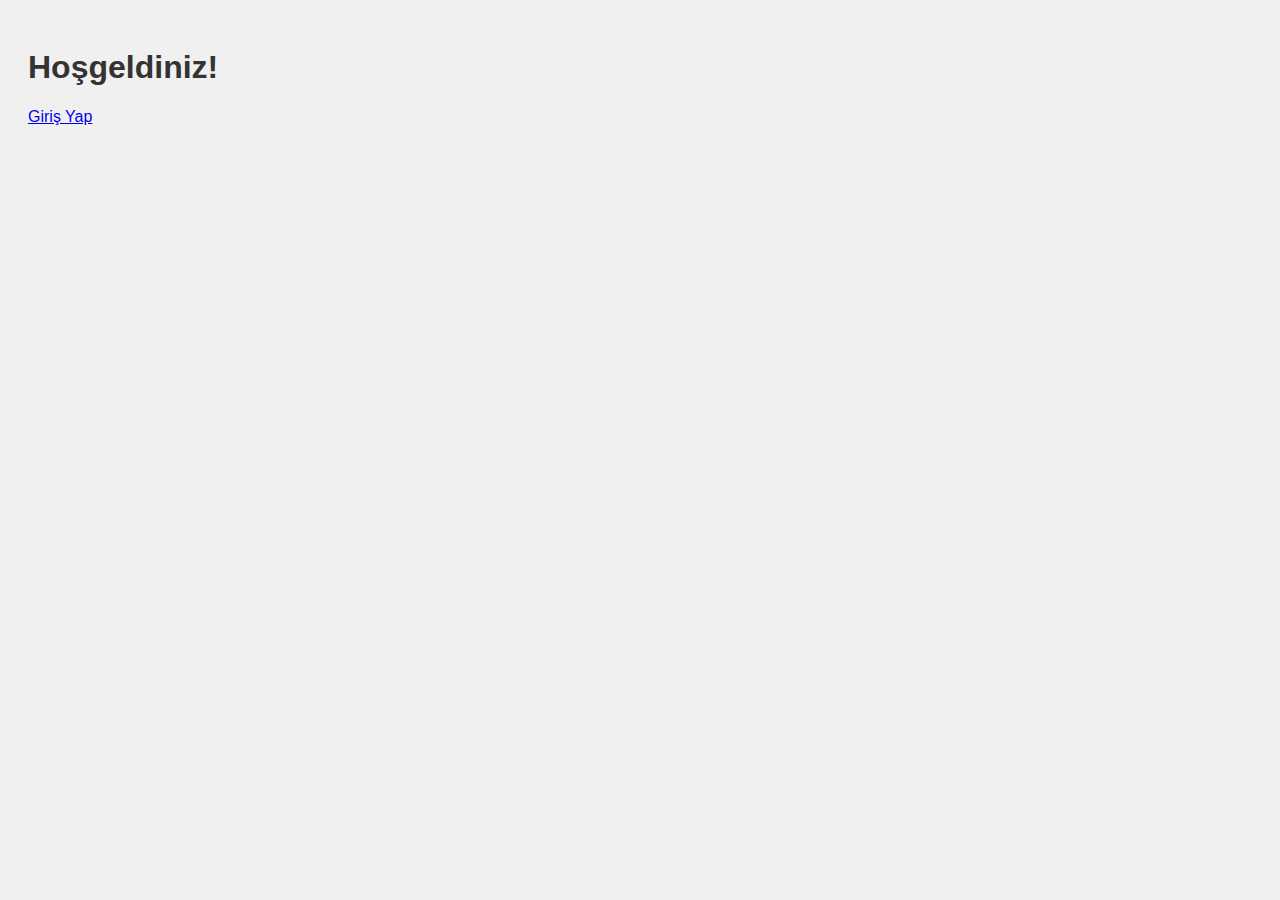
<file: index.html>
<!DOCTYPE html>
<html lang="tr">
<head>
    <meta charset="UTF-8">
    <title>E-Öğrenme Anasayfa</title>
    <link rel="stylesheet" href="css/style.css">
</head>
<body>
    <h1>Hoşgeldiniz!</h1>
    <a href="login.html">Giriş Yap</a>
</body>
</html>
</file>
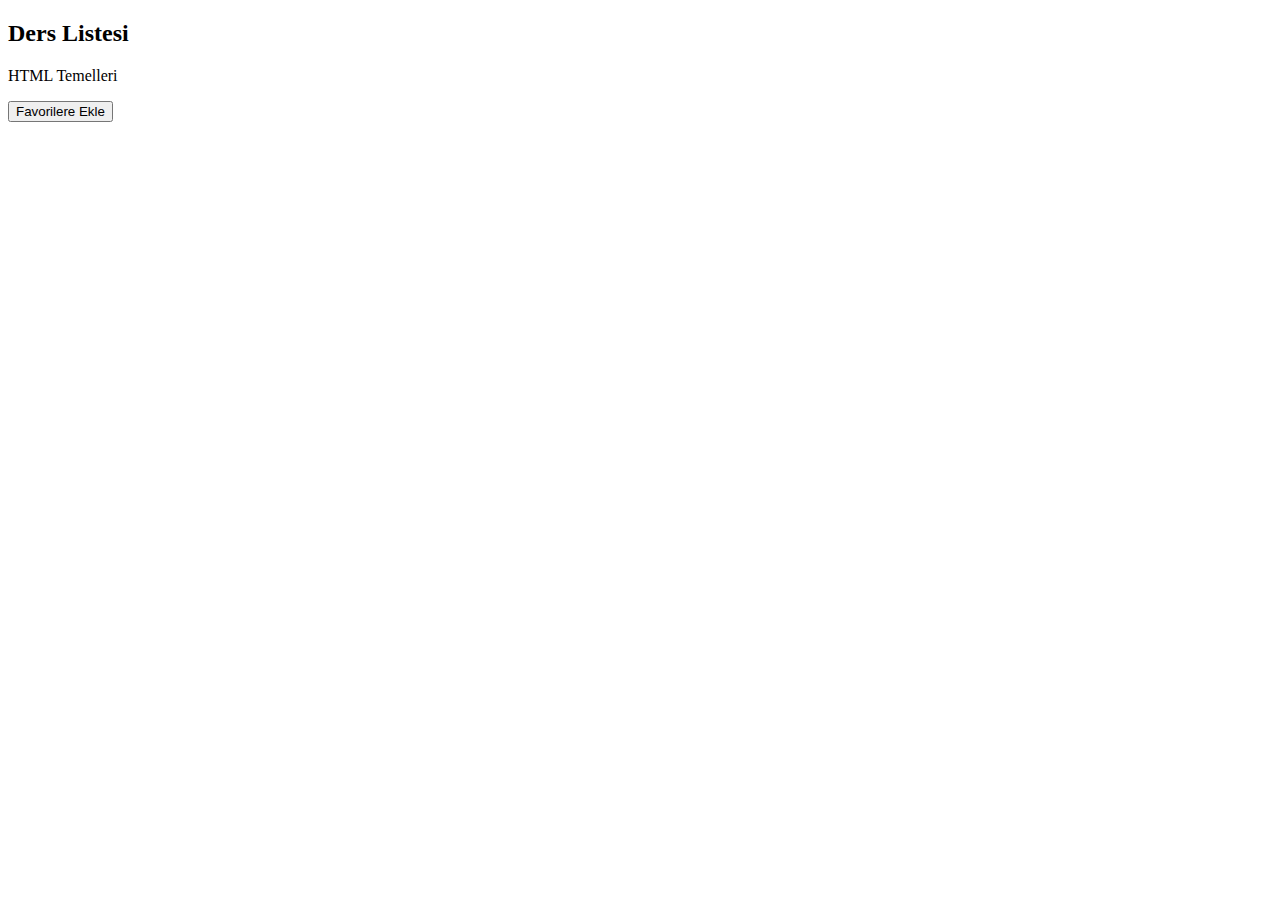
<file: dersler.html>
<!DOCTYPE html>
<html lang="tr">
<head>
    <meta charset="UTF-8">
    <title>Dersler</title>
</head>
<body>
    <h2>Ders Listesi</h2>
    <div class="course">
        <p>HTML Temelleri</p>
        <button onclick="alert('Favorilere eklendi!')">Favorilere Ekle</button>
    </div>
</body>
</html>
</file>
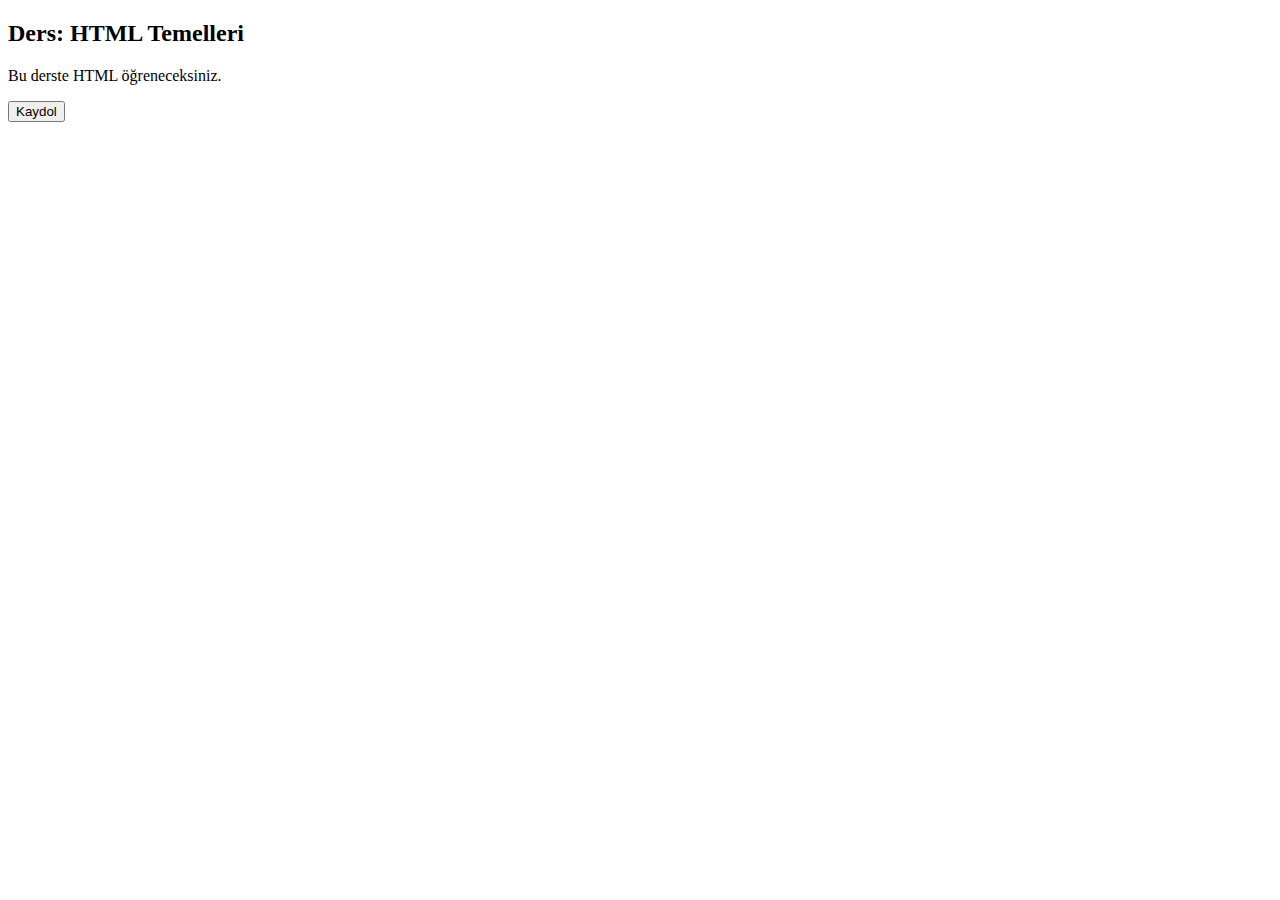
<file: detay.html>
<!DOCTYPE html>
<html lang="tr">
<head>
    <meta charset="UTF-8">
    <title>Ders Detayı</title>
</head>
<body>
    <h2>Ders: HTML Temelleri</h2>
    <p>Bu derste HTML öğreneceksiniz.</p>
    <button onclick="alert('Kaydoldunuz!')">Kaydol</button>
</body>
</html>
</file>
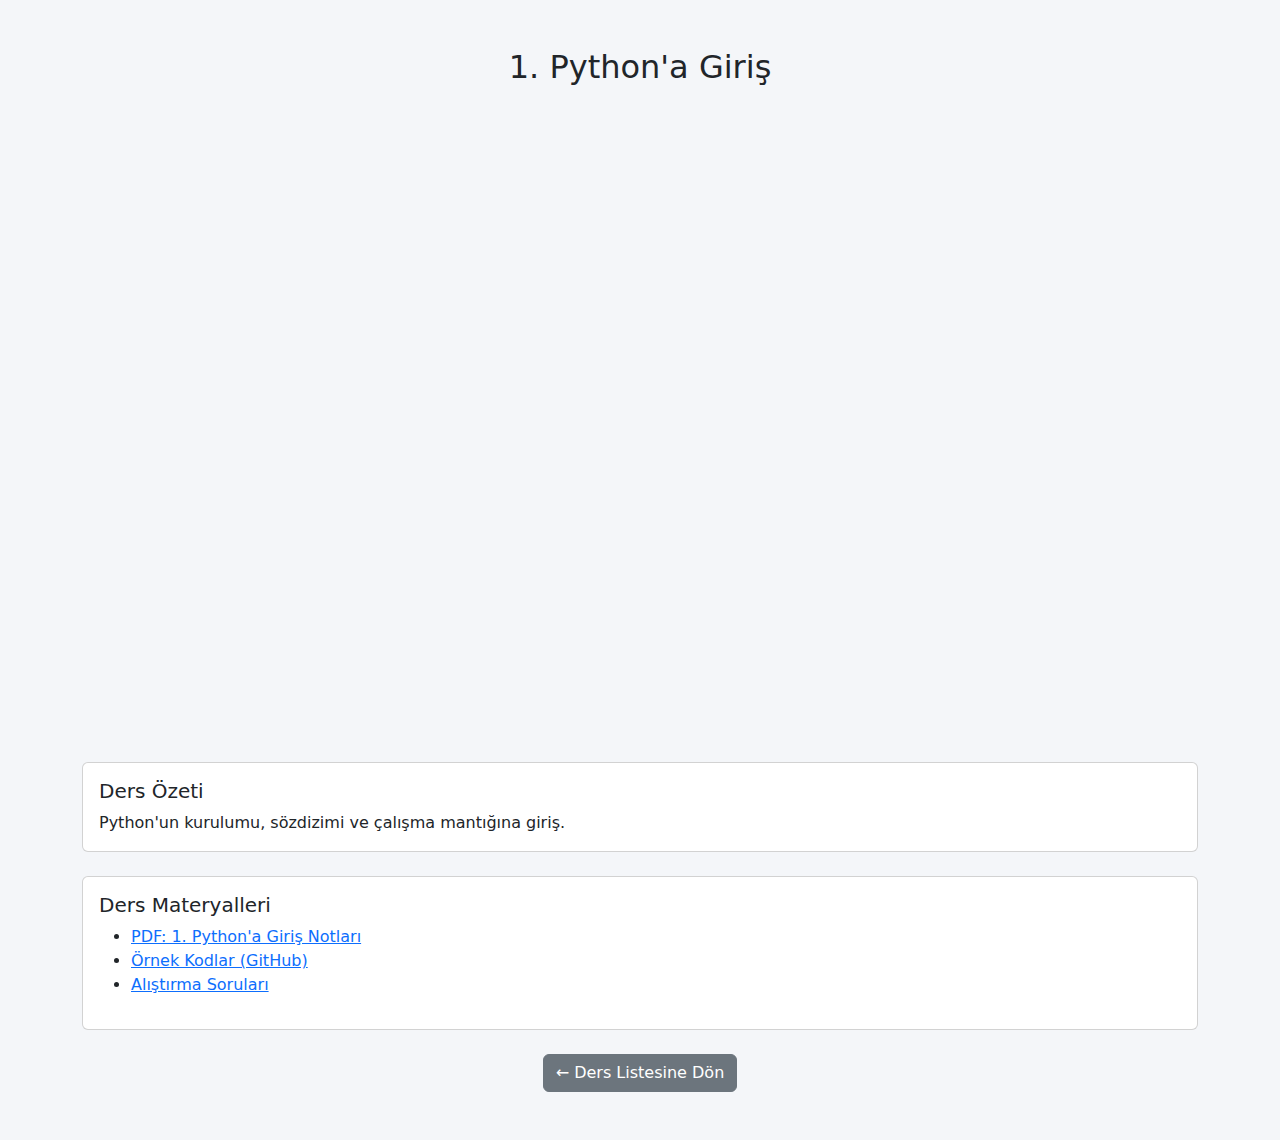
<file: detay1.html>
<!DOCTYPE html>
<html lang="tr">
<head>
  <meta charset="UTF-8">
  <meta name="viewport" content="width=device-width, initial-scale=1.0">
  <title>1. Python'a Giriş</title>
  <link href="https://cdn.jsdelivr.net/npm/bootstrap@5.3.0/dist/css/bootstrap.min.css" rel="stylesheet">
  <style>
    body {
      background-color: #f4f6f9;
    }
    .video-container {
      position: relative;
      padding-bottom: 56.25%;
      height: 0;
      overflow: hidden;
    }
    .video-container iframe {
      position: absolute;
      top: 0;
      left: 0;
      width: 100%;
      height: 100%;
    }
  </style>
</head>
<body>
  <div class="container py-5">
    <h2 class="mb-4 text-center">1. Python'a Giriş</h2>

    <div class="video-container mb-4">
      <iframe src="https://www.youtube.com/embed/rfscVS0vtbw" frameborder="0" allowfullscreen></iframe>
    </div>

    <div class="card mb-4">
      <div class="card-body">
        <h5 class="card-title">Ders Özeti</h5>
        <p class="card-text">Python'un kurulumu, sözdizimi ve çalışma mantığına giriş.</p>
      </div>
    </div>

    <div class="card">
      <div class="card-body">
        <h5 class="card-title">Ders Materyalleri</h5>
        <ul>
          <li><a href="#" target="_blank">PDF: 1. Python'a Giriş Notları</a></li>
          <li><a href="#" target="_blank">Örnek Kodlar (GitHub)</a></li>
          <li><a href="#" target="_blank">Alıştırma Soruları</a></li>
        </ul>
      </div>
    </div>

    <div class="mt-4 text-center">
      <a href="dersler.html" class="btn btn-secondary">← Ders Listesine Dön</a>
    </div>
  </div>
</body>
</html>
</file>
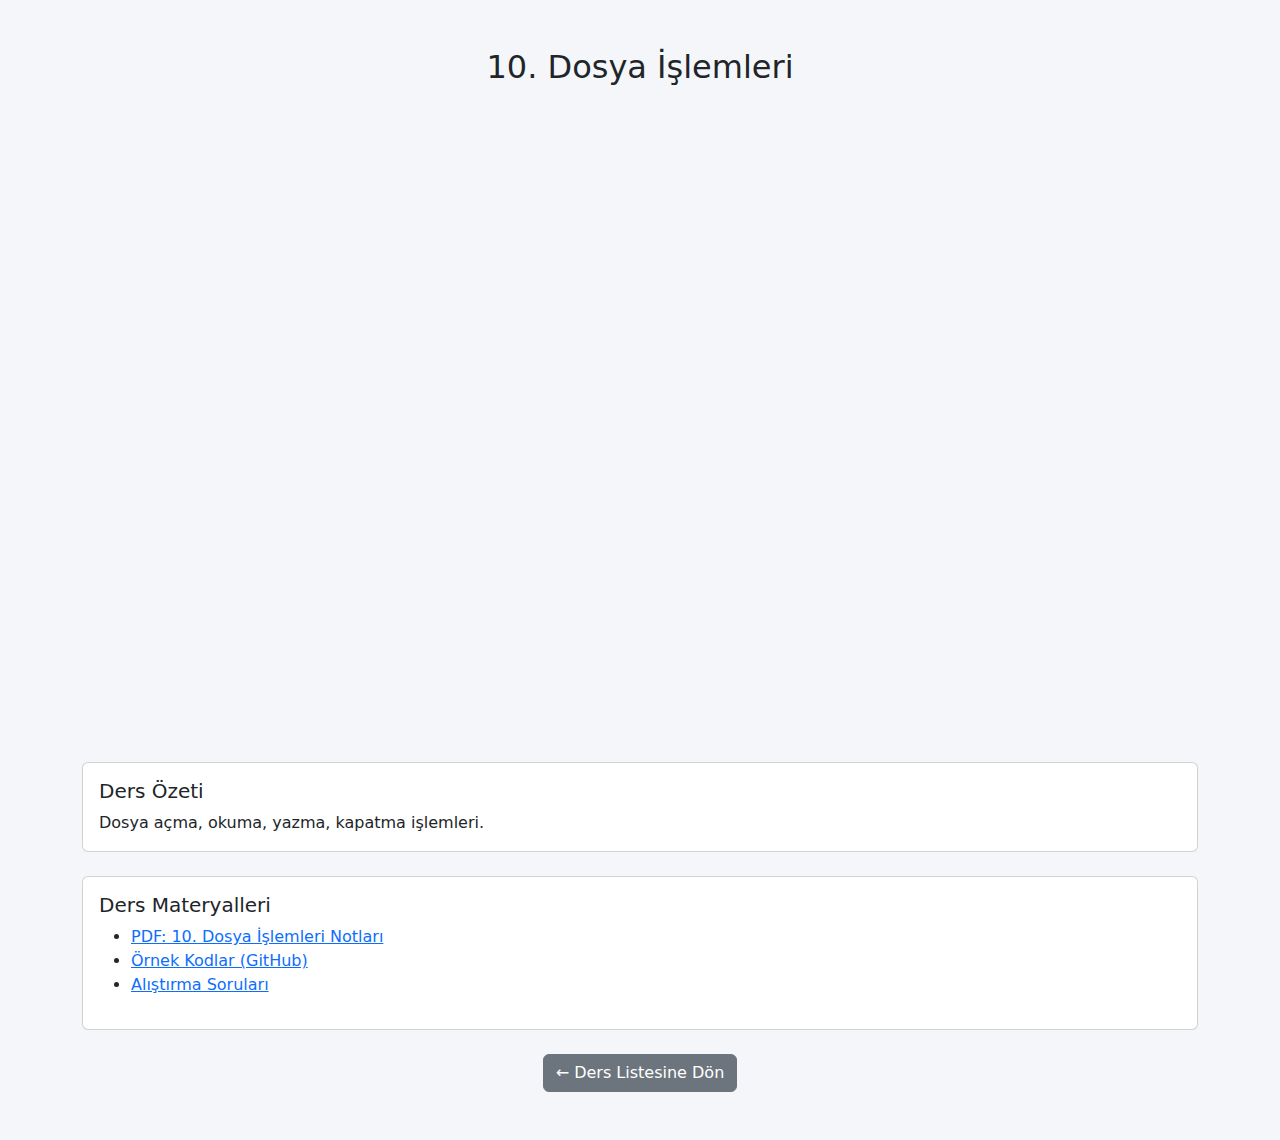
<file: detay10.html>
<!DOCTYPE html>
<html lang="tr">
<head>
  <meta charset="UTF-8">
  <meta name="viewport" content="width=device-width, initial-scale=1.0">
  <title>10. Dosya İşlemleri</title>
  <link href="https://cdn.jsdelivr.net/npm/bootstrap@5.3.0/dist/css/bootstrap.min.css" rel="stylesheet">
  <style>
    body {
      background-color: #f4f6f9;
    }
    .video-container {
      position: relative;
      padding-bottom: 56.25%;
      height: 0;
      overflow: hidden;
    }
    .video-container iframe {
      position: absolute;
      top: 0;
      left: 0;
      width: 100%;
      height: 100%;
    }
  </style>
</head>
<body>
  <div class="container py-5">
    <h2 class="mb-4 text-center">10. Dosya İşlemleri</h2>

    <div class="video-container mb-4">
      <iframe src="https://www.youtube.com/embed/f79MRyMsjrQ" frameborder="0" allowfullscreen></iframe>
    </div>

    <div class="card mb-4">
      <div class="card-body">
        <h5 class="card-title">Ders Özeti</h5>
        <p class="card-text">Dosya açma, okuma, yazma, kapatma işlemleri.</p>
      </div>
    </div>

    <div class="card">
      <div class="card-body">
        <h5 class="card-title">Ders Materyalleri</h5>
        <ul>
          <li><a href="#" target="_blank">PDF: 10. Dosya İşlemleri Notları</a></li>
          <li><a href="#" target="_blank">Örnek Kodlar (GitHub)</a></li>
          <li><a href="#" target="_blank">Alıştırma Soruları</a></li>
        </ul>
      </div>
    </div>

    <div class="mt-4 text-center">
      <a href="dersler.html" class="btn btn-secondary">← Ders Listesine Dön</a>
    </div>
  </div>
</body>
</html>
</file>
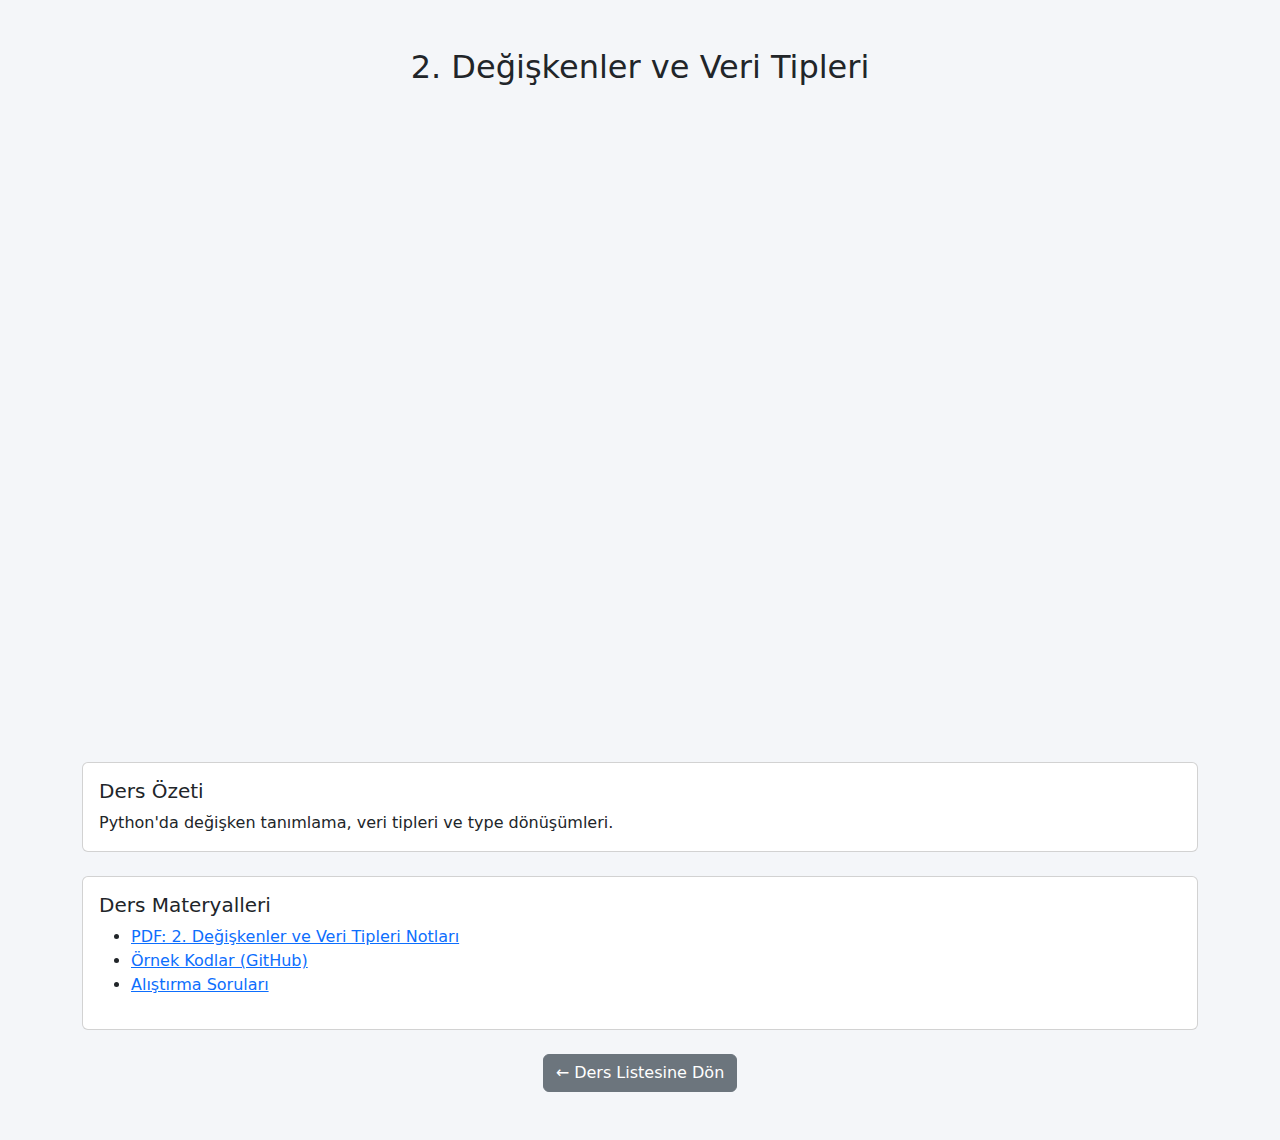
<file: detay2.html>
<!DOCTYPE html>
<html lang="tr">
<head>
  <meta charset="UTF-8">
  <meta name="viewport" content="width=device-width, initial-scale=1.0">
  <title>2. Değişkenler ve Veri Tipleri</title>
  <link href="https://cdn.jsdelivr.net/npm/bootstrap@5.3.0/dist/css/bootstrap.min.css" rel="stylesheet">
  <style>
    body {
      background-color: #f4f6f9;
    }
    .video-container {
      position: relative;
      padding-bottom: 56.25%;
      height: 0;
      overflow: hidden;
    }
    .video-container iframe {
      position: absolute;
      top: 0;
      left: 0;
      width: 100%;
      height: 100%;
    }
  </style>
</head>
<body>
  <div class="container py-5">
    <h2 class="mb-4 text-center">2. Değişkenler ve Veri Tipleri</h2>

    <div class="video-container mb-4">
      <iframe src="https://www.youtube.com/embed/kqtD5dpn9C8" frameborder="0" allowfullscreen></iframe>
    </div>

    <div class="card mb-4">
      <div class="card-body">
        <h5 class="card-title">Ders Özeti</h5>
        <p class="card-text">Python'da değişken tanımlama, veri tipleri ve type dönüşümleri.</p>
      </div>
    </div>

    <div class="card">
      <div class="card-body">
        <h5 class="card-title">Ders Materyalleri</h5>
        <ul>
          <li><a href="#" target="_blank">PDF: 2. Değişkenler ve Veri Tipleri Notları</a></li>
          <li><a href="#" target="_blank">Örnek Kodlar (GitHub)</a></li>
          <li><a href="#" target="_blank">Alıştırma Soruları</a></li>
        </ul>
      </div>
    </div>

    <div class="mt-4 text-center">
      <a href="dersler.html" class="btn btn-secondary">← Ders Listesine Dön</a>
    </div>
  </div>
</body>
</html>
</file>
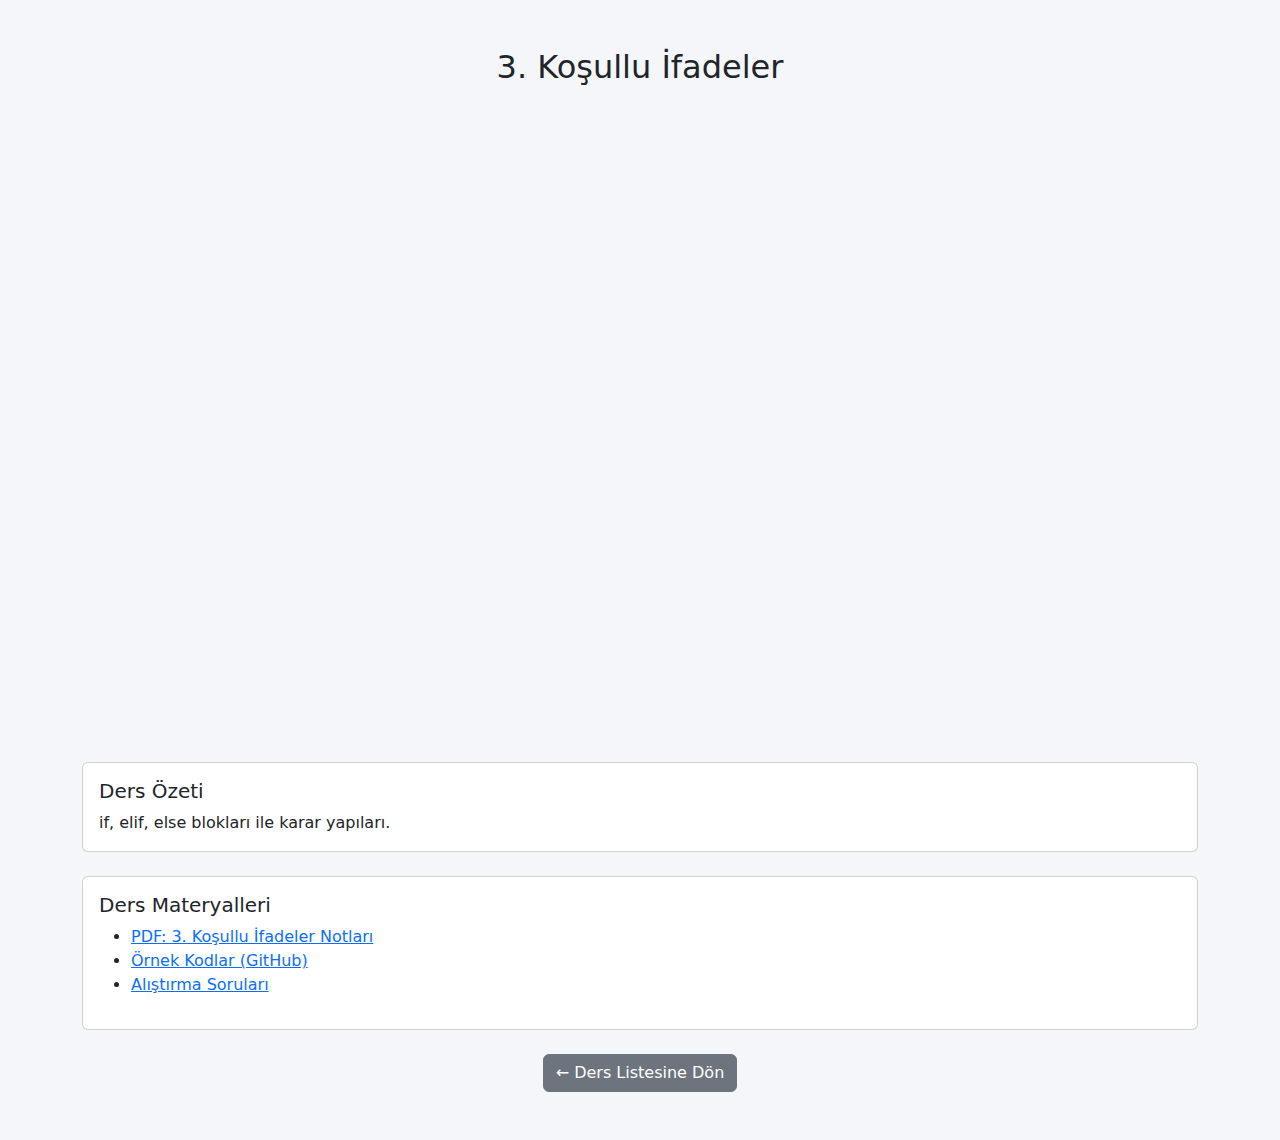
<file: detay3.html>
<!DOCTYPE html>
<html lang="tr">
<head>
  <meta charset="UTF-8">
  <meta name="viewport" content="width=device-width, initial-scale=1.0">
  <title>3. Koşullu İfadeler</title>
  <link href="https://cdn.jsdelivr.net/npm/bootstrap@5.3.0/dist/css/bootstrap.min.css" rel="stylesheet">
  <style>
    body {
      background-color: #f4f6f9;
    }
    .video-container {
      position: relative;
      padding-bottom: 56.25%;
      height: 0;
      overflow: hidden;
    }
    .video-container iframe {
      position: absolute;
      top: 0;
      left: 0;
      width: 100%;
      height: 100%;
    }
  </style>
</head>
<body>
  <div class="container py-5">
    <h2 class="mb-4 text-center">3. Koşullu İfadeler</h2>

    <div class="video-container mb-4">
      <iframe src="https://www.youtube.com/embed/7N6RbVD2Q7I" frameborder="0" allowfullscreen></iframe>
    </div>

    <div class="card mb-4">
      <div class="card-body">
        <h5 class="card-title">Ders Özeti</h5>
        <p class="card-text">if, elif, else blokları ile karar yapıları.</p>
      </div>
    </div>

    <div class="card">
      <div class="card-body">
        <h5 class="card-title">Ders Materyalleri</h5>
        <ul>
          <li><a href="#" target="_blank">PDF: 3. Koşullu İfadeler Notları</a></li>
          <li><a href="#" target="_blank">Örnek Kodlar (GitHub)</a></li>
          <li><a href="#" target="_blank">Alıştırma Soruları</a></li>
        </ul>
      </div>
    </div>

    <div class="mt-4 text-center">
      <a href="dersler.html" class="btn btn-secondary">← Ders Listesine Dön</a>
    </div>
  </div>
</body>
</html>
</file>
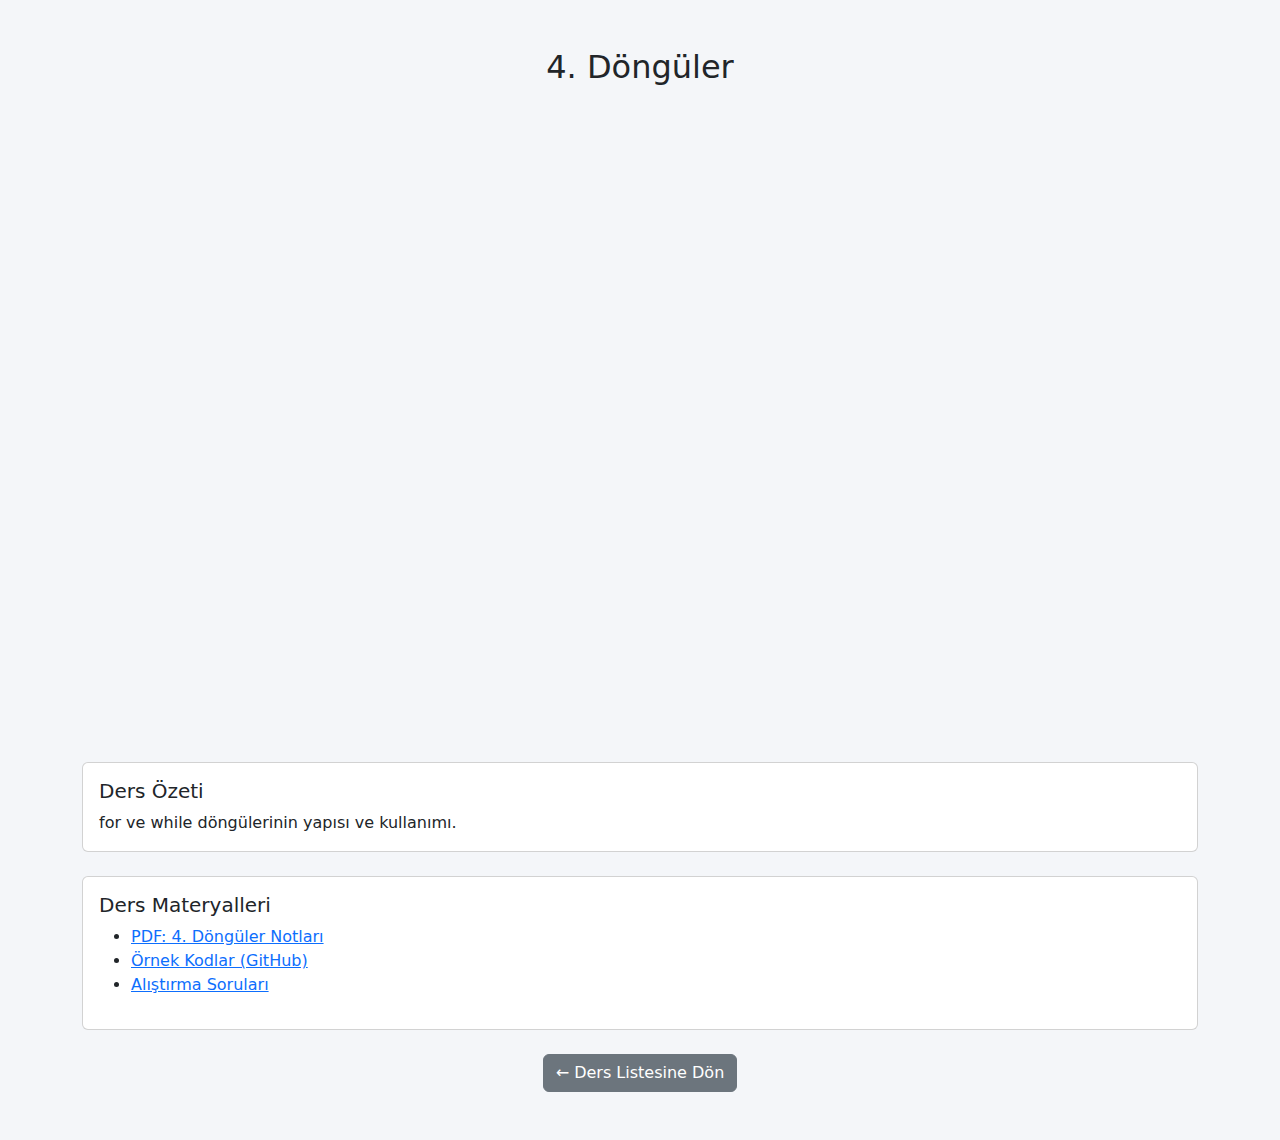
<file: detay4.html>
<!DOCTYPE html>
<html lang="tr">
<head>
  <meta charset="UTF-8">
  <meta name="viewport" content="width=device-width, initial-scale=1.0">
  <title>4. Döngüler</title>
  <link href="https://cdn.jsdelivr.net/npm/bootstrap@5.3.0/dist/css/bootstrap.min.css" rel="stylesheet">
  <style>
    body {
      background-color: #f4f6f9;
    }
    .video-container {
      position: relative;
      padding-bottom: 56.25%;
      height: 0;
      overflow: hidden;
    }
    .video-container iframe {
      position: absolute;
      top: 0;
      left: 0;
      width: 100%;
      height: 100%;
    }
  </style>
</head>
<body>
  <div class="container py-5">
    <h2 class="mb-4 text-center">4. Döngüler</h2>

    <div class="video-container mb-4">
      <iframe src="https://www.youtube.com/embed/x7X9w_GIm1s" frameborder="0" allowfullscreen></iframe>
    </div>

    <div class="card mb-4">
      <div class="card-body">
        <h5 class="card-title">Ders Özeti</h5>
        <p class="card-text">for ve while döngülerinin yapısı ve kullanımı.</p>
      </div>
    </div>

    <div class="card">
      <div class="card-body">
        <h5 class="card-title">Ders Materyalleri</h5>
        <ul>
          <li><a href="#" target="_blank">PDF: 4. Döngüler Notları</a></li>
          <li><a href="#" target="_blank">Örnek Kodlar (GitHub)</a></li>
          <li><a href="#" target="_blank">Alıştırma Soruları</a></li>
        </ul>
      </div>
    </div>

    <div class="mt-4 text-center">
      <a href="dersler.html" class="btn btn-secondary">← Ders Listesine Dön</a>
    </div>
  </div>
</body>
</html>
</file>
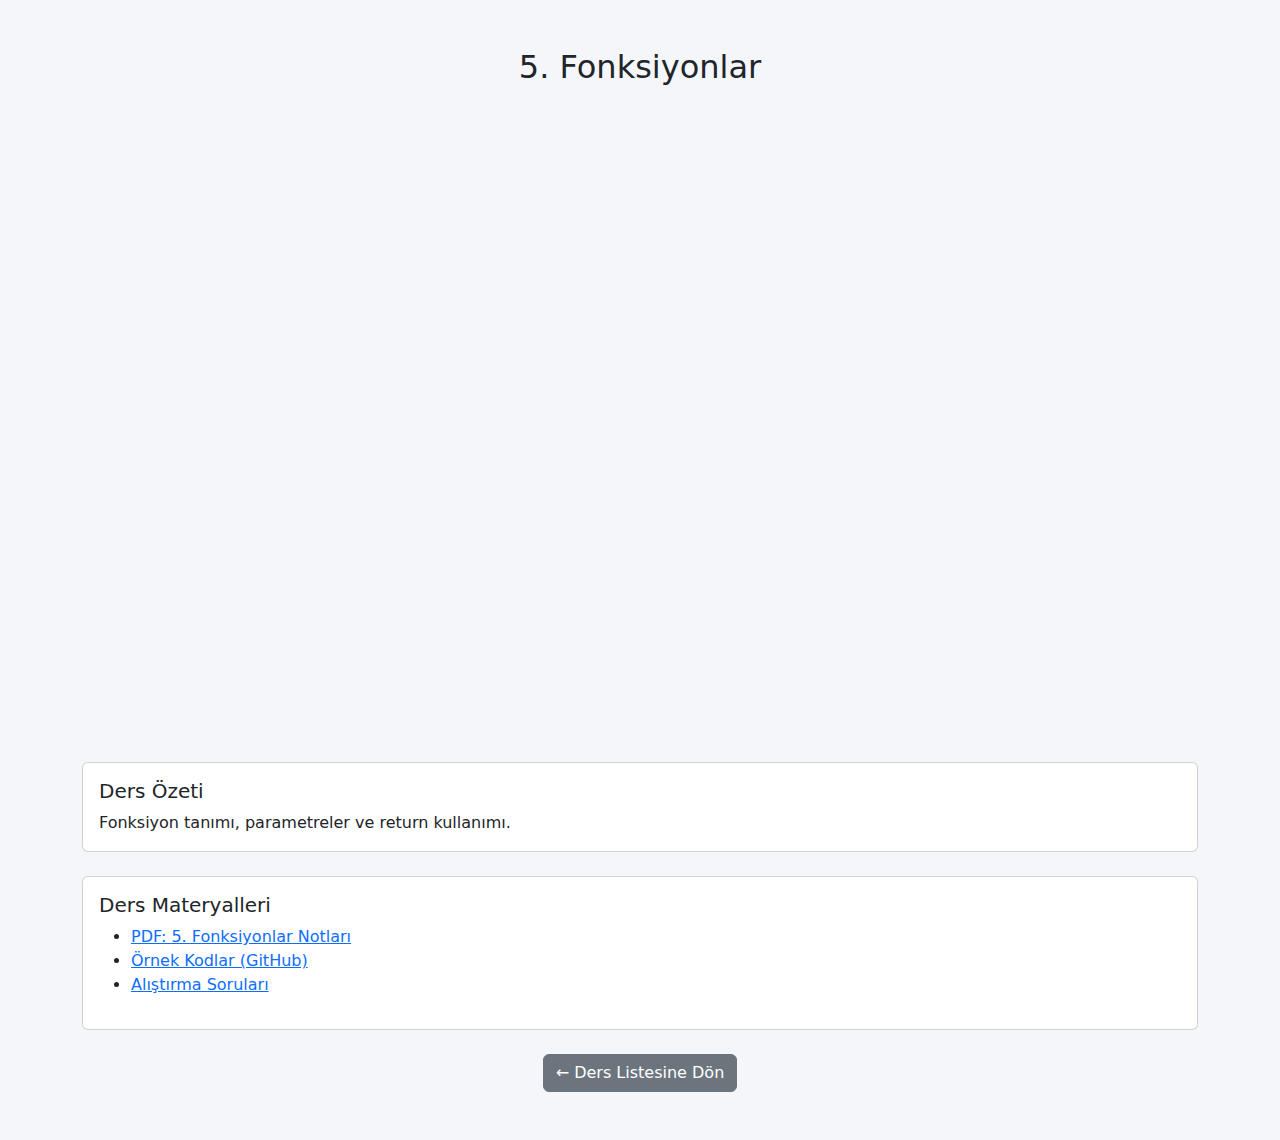
<file: detay5.html>
<!DOCTYPE html>
<html lang="tr">
<head>
  <meta charset="UTF-8">
  <meta name="viewport" content="width=device-width, initial-scale=1.0">
  <title>5. Fonksiyonlar</title>
  <link href="https://cdn.jsdelivr.net/npm/bootstrap@5.3.0/dist/css/bootstrap.min.css" rel="stylesheet">
  <style>
    body {
      background-color: #f4f6f9;
    }
    .video-container {
      position: relative;
      padding-bottom: 56.25%;
      height: 0;
      overflow: hidden;
    }
    .video-container iframe {
      position: absolute;
      top: 0;
      left: 0;
      width: 100%;
      height: 100%;
    }
  </style>
</head>
<body>
  <div class="container py-5">
    <h2 class="mb-4 text-center">5. Fonksiyonlar</h2>

    <div class="video-container mb-4">
      <iframe src="https://www.youtube.com/embed/Y8Tko2YC5hA" frameborder="0" allowfullscreen></iframe>
    </div>

    <div class="card mb-4">
      <div class="card-body">
        <h5 class="card-title">Ders Özeti</h5>
        <p class="card-text">Fonksiyon tanımı, parametreler ve return kullanımı.</p>
      </div>
    </div>

    <div class="card">
      <div class="card-body">
        <h5 class="card-title">Ders Materyalleri</h5>
        <ul>
          <li><a href="#" target="_blank">PDF: 5. Fonksiyonlar Notları</a></li>
          <li><a href="#" target="_blank">Örnek Kodlar (GitHub)</a></li>
          <li><a href="#" target="_blank">Alıştırma Soruları</a></li>
        </ul>
      </div>
    </div>

    <div class="mt-4 text-center">
      <a href="dersler.html" class="btn btn-secondary">← Ders Listesine Dön</a>
    </div>
  </div>
</body>
</html>
</file>
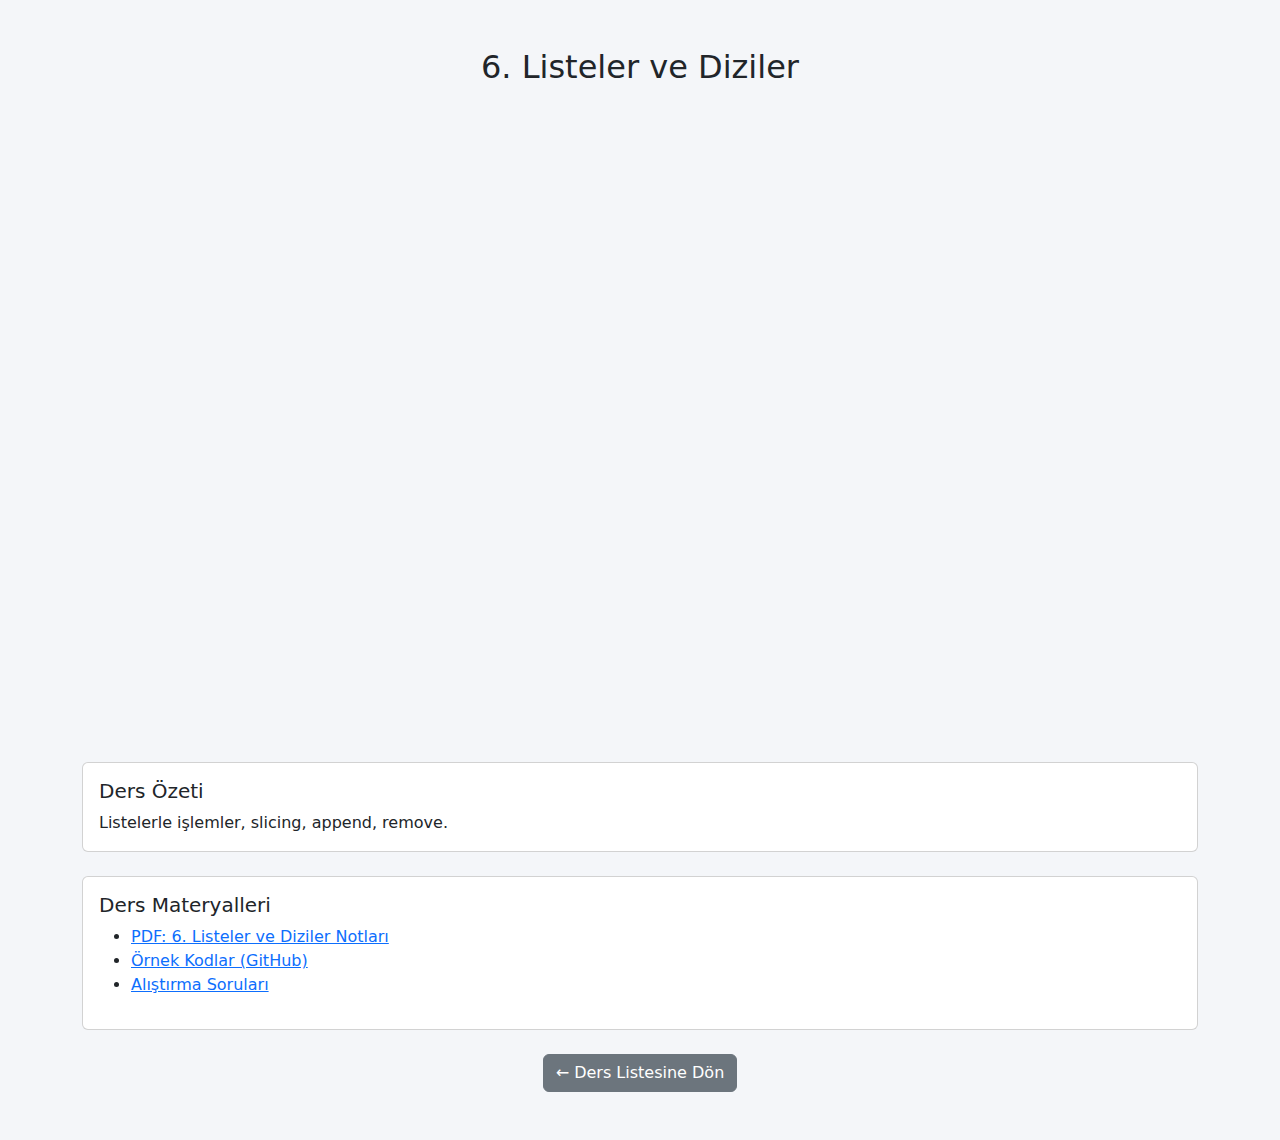
<file: detay6.html>
<!DOCTYPE html>
<html lang="tr">
<head>
  <meta charset="UTF-8">
  <meta name="viewport" content="width=device-width, initial-scale=1.0">
  <title>6. Listeler ve Diziler</title>
  <link href="https://cdn.jsdelivr.net/npm/bootstrap@5.3.0/dist/css/bootstrap.min.css" rel="stylesheet">
  <style>
    body {
      background-color: #f4f6f9;
    }
    .video-container {
      position: relative;
      padding-bottom: 56.25%;
      height: 0;
      overflow: hidden;
    }
    .video-container iframe {
      position: absolute;
      top: 0;
      left: 0;
      width: 100%;
      height: 100%;
    }
  </style>
</head>
<body>
  <div class="container py-5">
    <h2 class="mb-4 text-center">6. Listeler ve Diziler</h2>

    <div class="video-container mb-4">
      <iframe src="https://www.youtube.com/embed/CqvZ3vGoGs0" frameborder="0" allowfullscreen></iframe>
    </div>

    <div class="card mb-4">
      <div class="card-body">
        <h5 class="card-title">Ders Özeti</h5>
        <p class="card-text">Listelerle işlemler, slicing, append, remove.</p>
      </div>
    </div>

    <div class="card">
      <div class="card-body">
        <h5 class="card-title">Ders Materyalleri</h5>
        <ul>
          <li><a href="#" target="_blank">PDF: 6. Listeler ve Diziler Notları</a></li>
          <li><a href="#" target="_blank">Örnek Kodlar (GitHub)</a></li>
          <li><a href="#" target="_blank">Alıştırma Soruları</a></li>
        </ul>
      </div>
    </div>

    <div class="mt-4 text-center">
      <a href="dersler.html" class="btn btn-secondary">← Ders Listesine Dön</a>
    </div>
  </div>
</body>
</html>
</file>
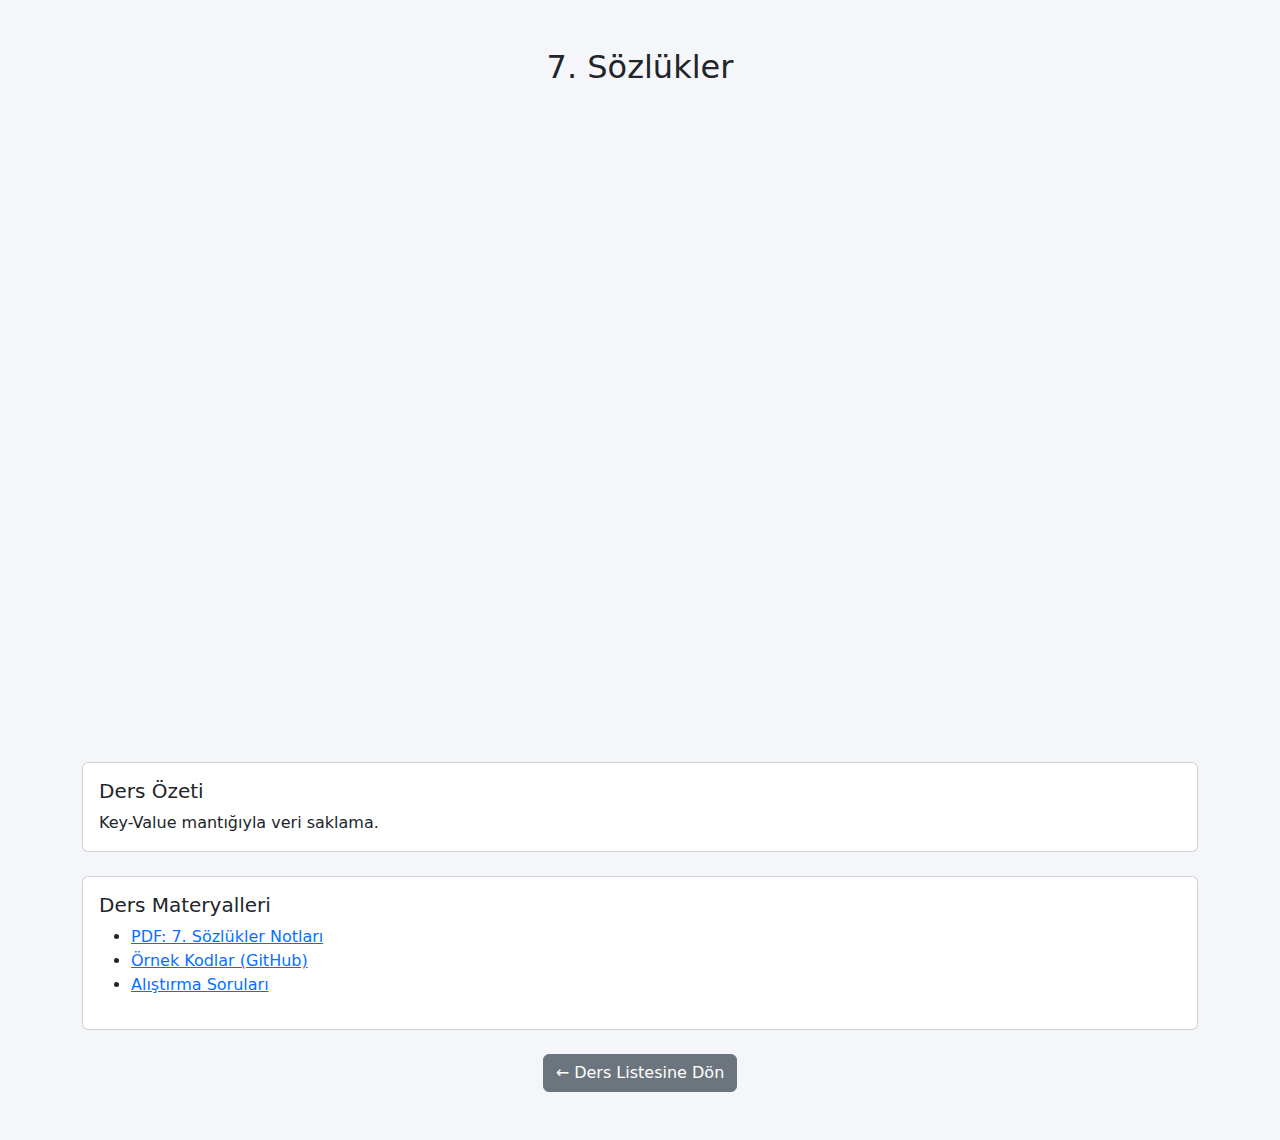
<file: detay7.html>
<!DOCTYPE html>
<html lang="tr">
<head>
  <meta charset="UTF-8">
  <meta name="viewport" content="width=device-width, initial-scale=1.0">
  <title>7. Sözlükler</title>
  <link href="https://cdn.jsdelivr.net/npm/bootstrap@5.3.0/dist/css/bootstrap.min.css" rel="stylesheet">
  <style>
    body {
      background-color: #f4f6f9;
    }
    .video-container {
      position: relative;
      padding-bottom: 56.25%;
      height: 0;
      overflow: hidden;
    }
    .video-container iframe {
      position: absolute;
      top: 0;
      left: 0;
      width: 100%;
      height: 100%;
    }
  </style>
</head>
<body>
  <div class="container py-5">
    <h2 class="mb-4 text-center">7. Sözlükler</h2>

    <div class="video-container mb-4">
      <iframe src="https://www.youtube.com/embed/nLRL_NcnK-4" frameborder="0" allowfullscreen></iframe>
    </div>

    <div class="card mb-4">
      <div class="card-body">
        <h5 class="card-title">Ders Özeti</h5>
        <p class="card-text">Key-Value mantığıyla veri saklama.</p>
      </div>
    </div>

    <div class="card">
      <div class="card-body">
        <h5 class="card-title">Ders Materyalleri</h5>
        <ul>
          <li><a href="#" target="_blank">PDF: 7. Sözlükler Notları</a></li>
          <li><a href="#" target="_blank">Örnek Kodlar (GitHub)</a></li>
          <li><a href="#" target="_blank">Alıştırma Soruları</a></li>
        </ul>
      </div>
    </div>

    <div class="mt-4 text-center">
      <a href="dersler.html" class="btn btn-secondary">← Ders Listesine Dön</a>
    </div>
  </div>
</body>
</html>
</file>
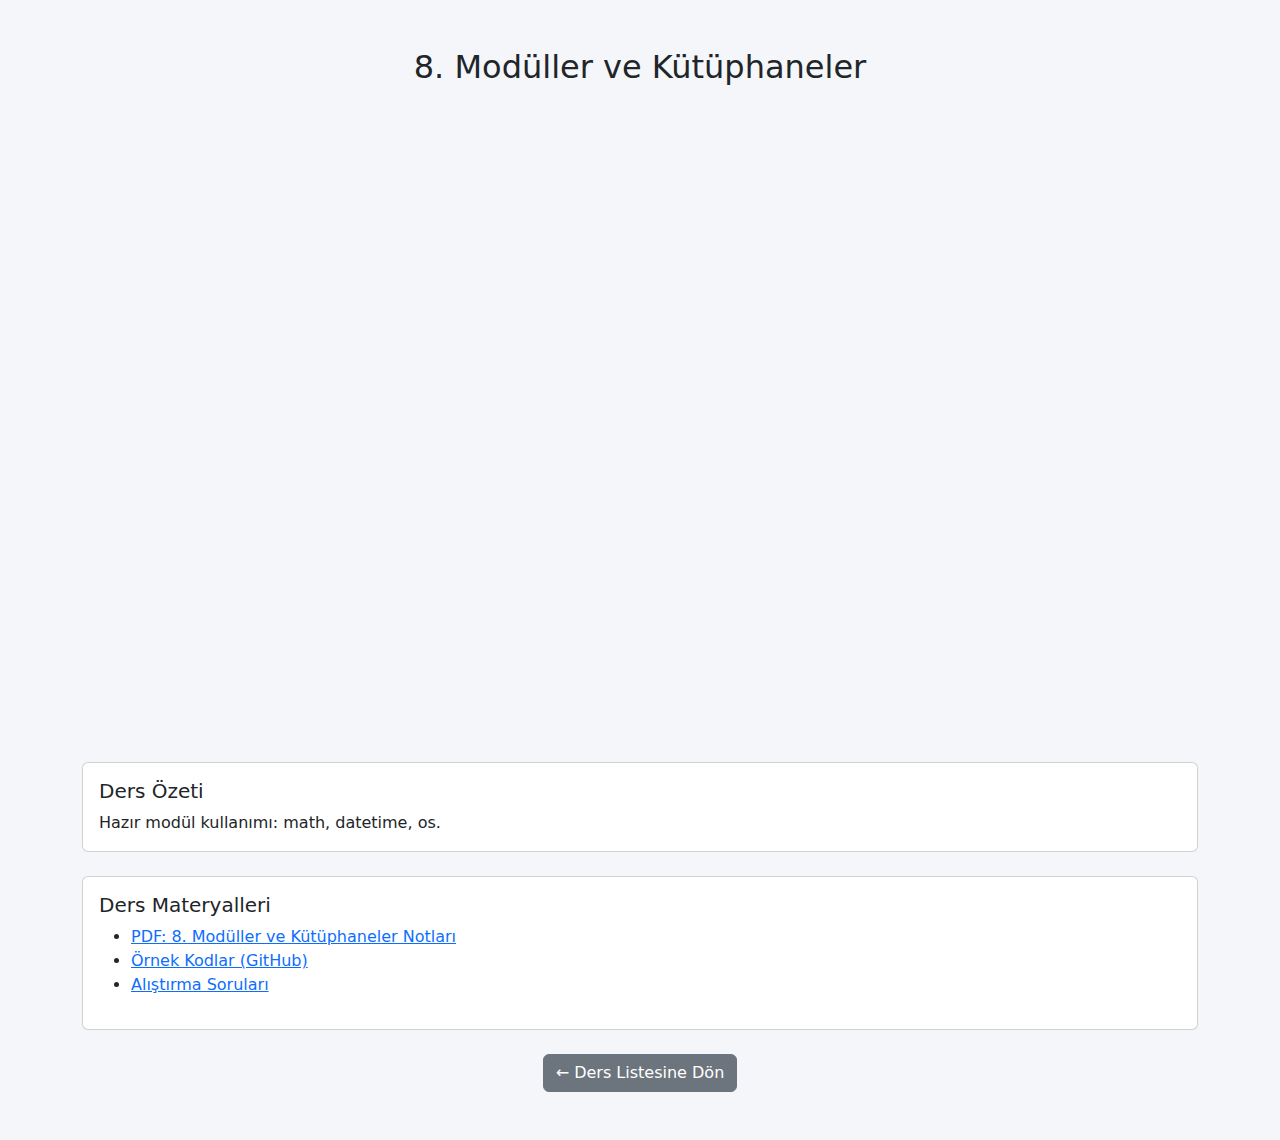
<file: detay8.html>
<!DOCTYPE html>
<html lang="tr">
<head>
  <meta charset="UTF-8">
  <meta name="viewport" content="width=device-width, initial-scale=1.0">
  <title>8. Modüller ve Kütüphaneler</title>
  <link href="https://cdn.jsdelivr.net/npm/bootstrap@5.3.0/dist/css/bootstrap.min.css" rel="stylesheet">
  <style>
    body {
      background-color: #f4f6f9;
    }
    .video-container {
      position: relative;
      padding-bottom: 56.25%;
      height: 0;
      overflow: hidden;
    }
    .video-container iframe {
      position: absolute;
      top: 0;
      left: 0;
      width: 100%;
      height: 100%;
    }
  </style>
</head>
<body>
  <div class="container py-5">
    <h2 class="mb-4 text-center">8. Modüller ve Kütüphaneler</h2>

    <div class="video-container mb-4">
      <iframe src="https://www.youtube.com/embed/8ext9G7xspg" frameborder="0" allowfullscreen></iframe>
    </div>

    <div class="card mb-4">
      <div class="card-body">
        <h5 class="card-title">Ders Özeti</h5>
        <p class="card-text">Hazır modül kullanımı: math, datetime, os.</p>
      </div>
    </div>

    <div class="card">
      <div class="card-body">
        <h5 class="card-title">Ders Materyalleri</h5>
        <ul>
          <li><a href="#" target="_blank">PDF: 8. Modüller ve Kütüphaneler Notları</a></li>
          <li><a href="#" target="_blank">Örnek Kodlar (GitHub)</a></li>
          <li><a href="#" target="_blank">Alıştırma Soruları</a></li>
        </ul>
      </div>
    </div>

    <div class="mt-4 text-center">
      <a href="dersler.html" class="btn btn-secondary">← Ders Listesine Dön</a>
    </div>
  </div>
</body>
</html>
</file>
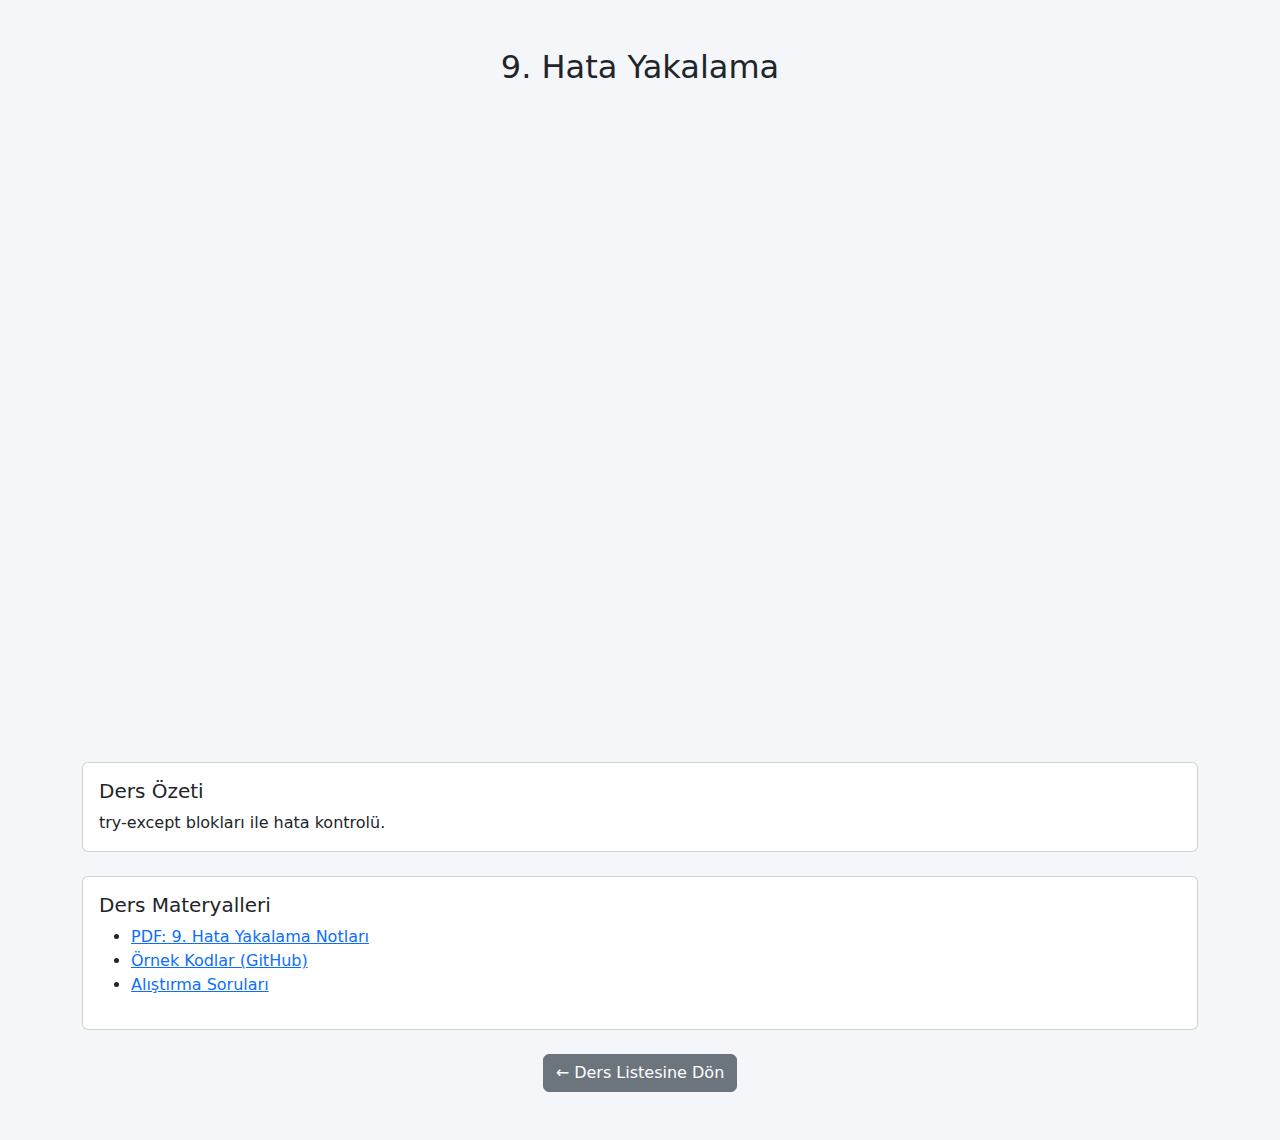
<file: detay9.html>
<!DOCTYPE html>
<html lang="tr">
<head>
  <meta charset="UTF-8">
  <meta name="viewport" content="width=device-width, initial-scale=1.0">
  <title>9. Hata Yakalama</title>
  <link href="https://cdn.jsdelivr.net/npm/bootstrap@5.3.0/dist/css/bootstrap.min.css" rel="stylesheet">
  <style>
    body {
      background-color: #f4f6f9;
    }
    .video-container {
      position: relative;
      padding-bottom: 56.25%;
      height: 0;
      overflow: hidden;
    }
    .video-container iframe {
      position: absolute;
      top: 0;
      left: 0;
      width: 100%;
      height: 100%;
    }
  </style>
</head>
<body>
  <div class="container py-5">
    <h2 class="mb-4 text-center">9. Hata Yakalama</h2>

    <div class="video-container mb-4">
      <iframe src="https://www.youtube.com/embed/3dt4OGnU5sM" frameborder="0" allowfullscreen></iframe>
    </div>

    <div class="card mb-4">
      <div class="card-body">
        <h5 class="card-title">Ders Özeti</h5>
        <p class="card-text">try-except blokları ile hata kontrolü.</p>
      </div>
    </div>

    <div class="card">
      <div class="card-body">
        <h5 class="card-title">Ders Materyalleri</h5>
        <ul>
          <li><a href="#" target="_blank">PDF: 9. Hata Yakalama Notları</a></li>
          <li><a href="#" target="_blank">Örnek Kodlar (GitHub)</a></li>
          <li><a href="#" target="_blank">Alıştırma Soruları</a></li>
        </ul>
      </div>
    </div>

    <div class="mt-4 text-center">
      <a href="dersler.html" class="btn btn-secondary">← Ders Listesine Dön</a>
    </div>
  </div>
</body>
</html>
</file>
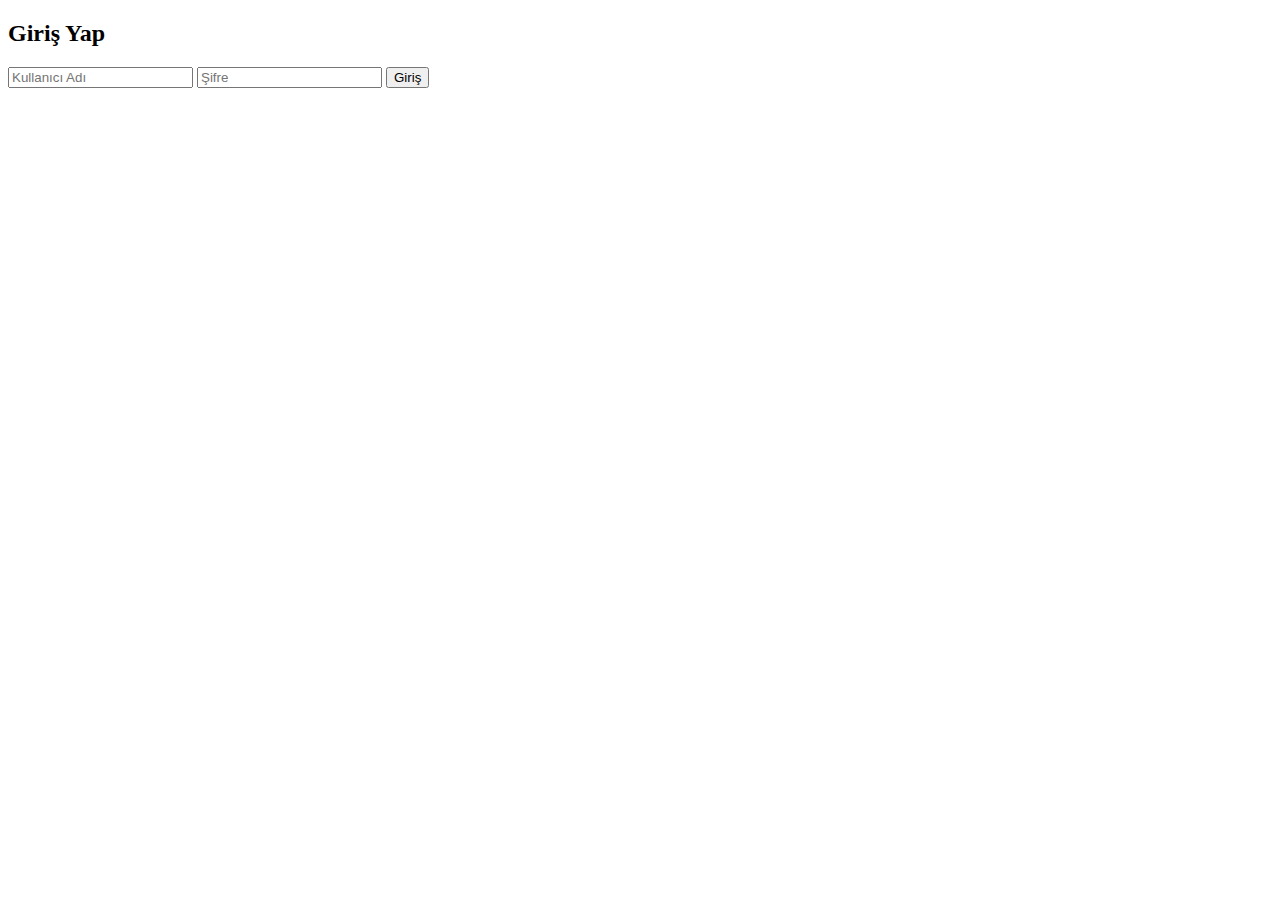
<file: login.html>
<!DOCTYPE html>
<html lang="tr">
<head>
    <meta charset="UTF-8">
    <title>Giriş Yap</title>
    <script src="js/main.js" defer></script>
</head>
<body>
    <h2>Giriş Yap</h2>
    <input type="text" id="username" placeholder="Kullanıcı Adı">
    <input type="password" id="password" placeholder="Şifre">
    <button onclick="login()">Giriş</button>
</body>
</html>
</file>
<file: css/style.css>
body { font-family: Arial; background: #f0f0f0; padding: 20px; }
h1, h2 { color: #333; }
</file>
